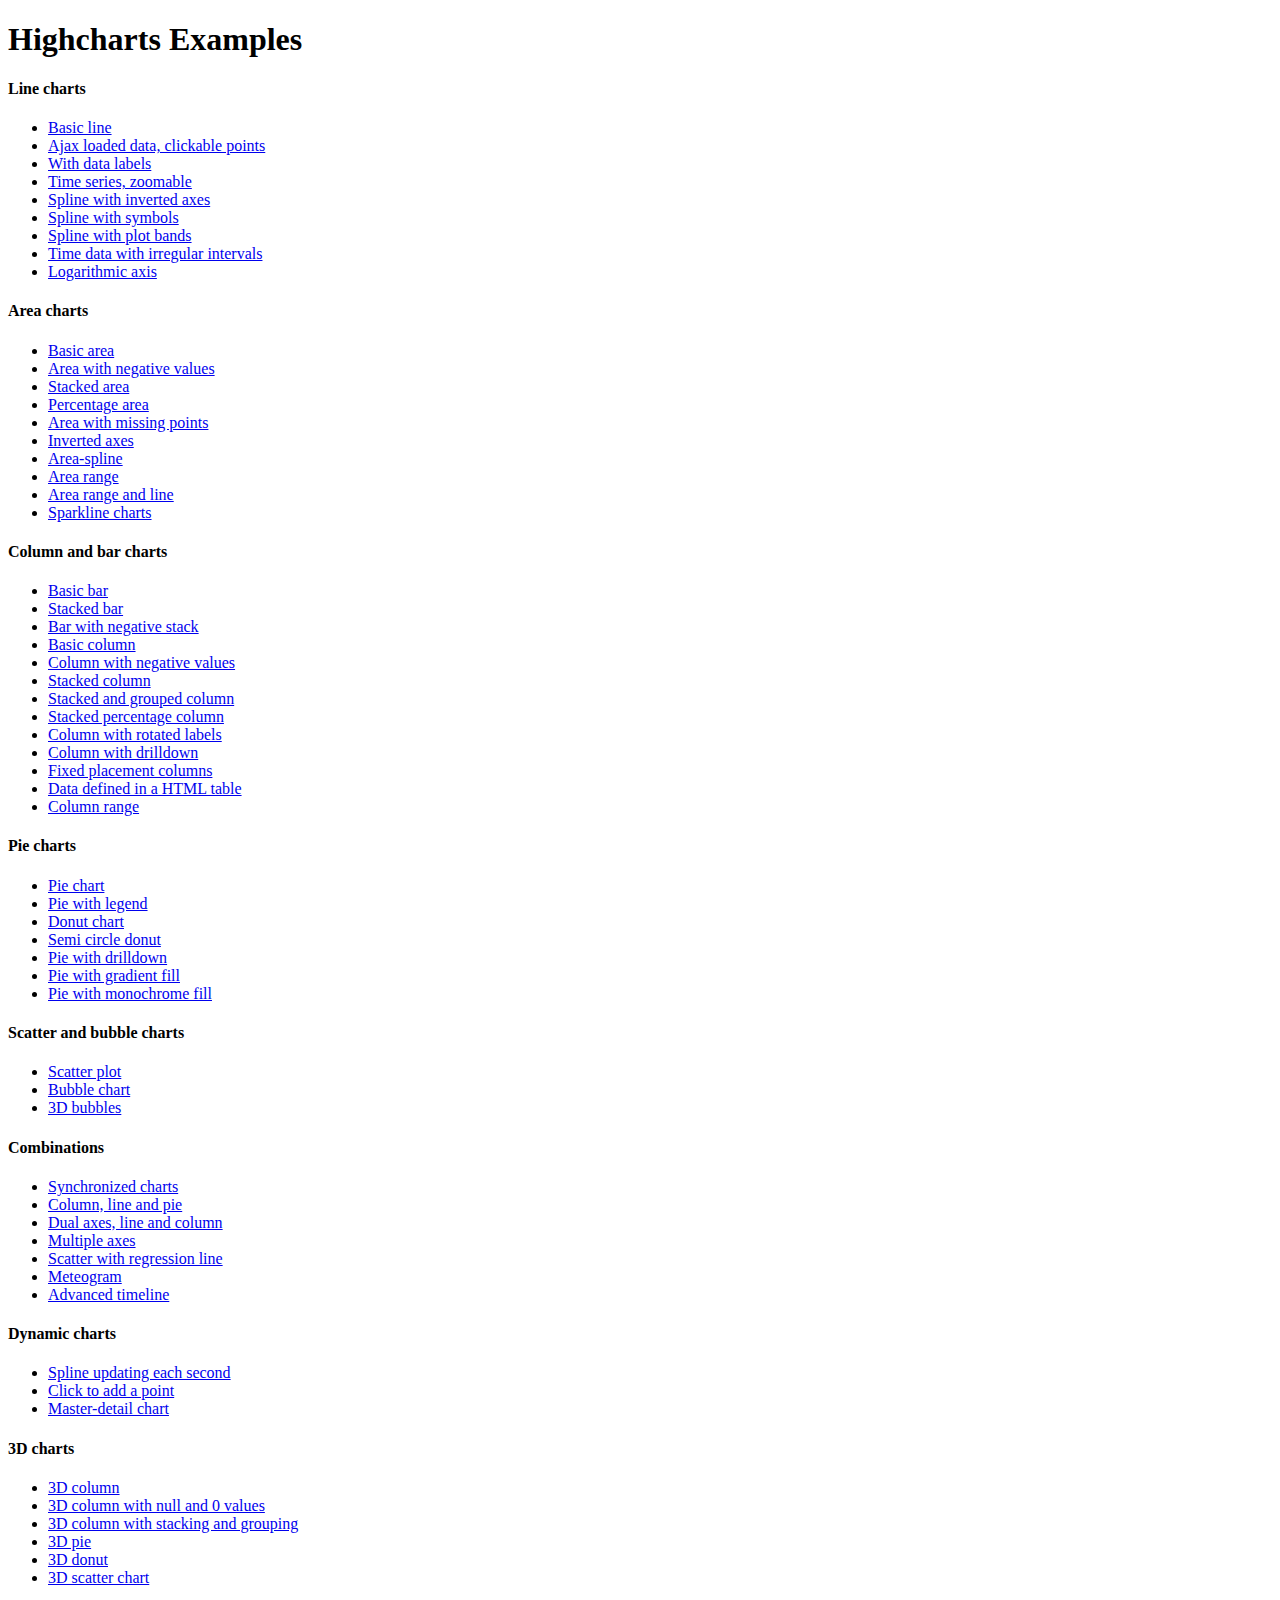
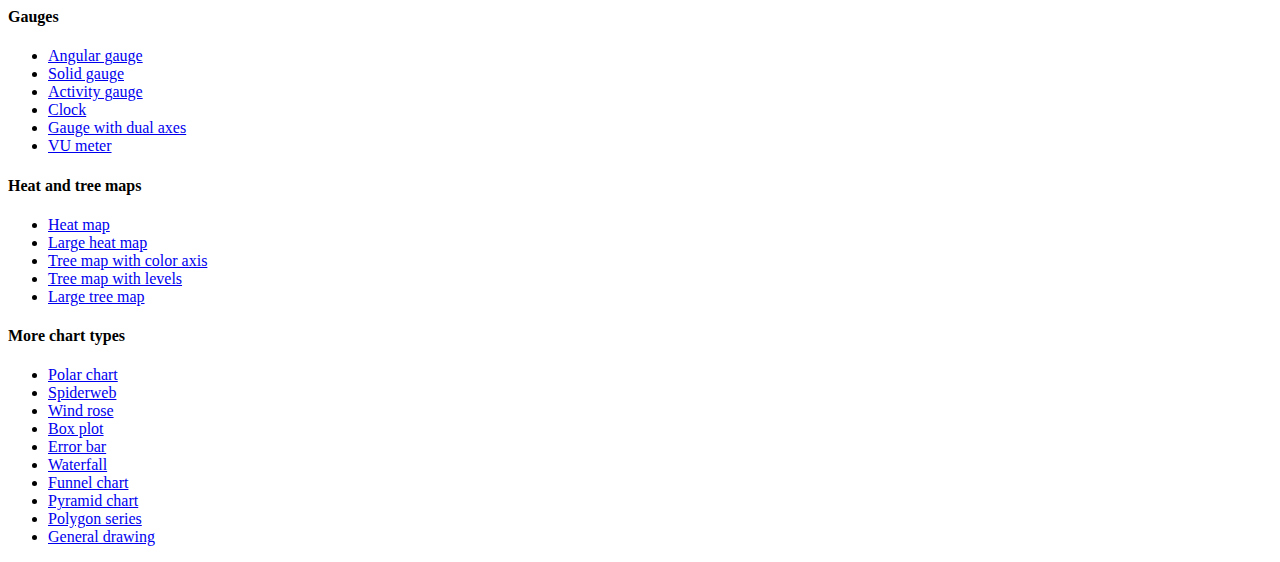
<file: www/js/Highcharts-4.2.3/index.htm>
<!DOCTYPE HTML PUBLIC "-//W3C//DTD HTML 4.01//EN" "http://www.w3.org/TR/html4/strict.dtd">
<html>
	<head>
		<meta http-equiv="Content-Type" content="text/html; charset=utf-8" />
		<title>Highcharts Examples</title>
	</head>
	<body>
		<h1>Highcharts Examples</h1>
		<h4>Line charts</h4>
		<ul>
			<li><a href="examples/line-basic/index.htm">Basic line</a></li>
			<li><a href="examples/line-ajax/index.htm">Ajax loaded data, clickable points</a></li>
			<li><a href="examples/line-labels/index.htm">With data labels</a></li>
			<li><a href="examples/line-time-series/index.htm">Time series, zoomable</a></li>
			<li><a href="examples/spline-inverted/index.htm">Spline with inverted axes</a></li>
			<li><a href="examples/spline-symbols/index.htm">Spline with symbols</a></li>
			<li><a href="examples/spline-plot-bands/index.htm">Spline with plot bands</a></li>
			<li><a href="examples/spline-irregular-time/index.htm">Time data with irregular intervals</a></li>
			<li><a href="examples/line-log-axis/index.htm">Logarithmic axis</a></li>
		</ul>
		<h4>Area charts</h4>
		<ul>
			<li><a href="examples/area-basic/index.htm">Basic area</a></li>
			<li><a href="examples/area-negative/index.htm">Area with negative values</a></li>
			<li><a href="examples/area-stacked/index.htm">Stacked area</a></li>
			<li><a href="examples/area-stacked-percent/index.htm">Percentage area</a></li>
			<li><a href="examples/area-missing/index.htm">Area with missing points</a></li>
			<li><a href="examples/area-inverted/index.htm">Inverted axes</a></li>
			<li><a href="examples/areaspline/index.htm">Area-spline</a></li>
			<li><a href="examples/arearange/index.htm">Area range</a></li>
			<li><a href="examples/arearange-line/index.htm">Area range and line</a></li>
			<li><a href="examples/sparkline/index.htm">Sparkline charts</a></li>
		</ul>
		<h4>Column and bar charts</h4>
		<ul>
			<li><a href="examples/bar-basic/index.htm">Basic bar</a></li>
			<li><a href="examples/bar-stacked/index.htm">Stacked bar</a></li>
			<li><a href="examples/bar-negative-stack/index.htm">Bar with negative stack</a></li>
			<li><a href="examples/column-basic/index.htm">Basic column</a></li>
			<li><a href="examples/column-negative/index.htm">Column with negative values</a></li>
			<li><a href="examples/column-stacked/index.htm">Stacked column</a></li>
			<li><a href="examples/column-stacked-and-grouped/index.htm">Stacked and grouped column</a></li>
			<li><a href="examples/column-stacked-percent/index.htm">Stacked percentage column</a></li>
			<li><a href="examples/column-rotated-labels/index.htm">Column with rotated labels</a></li>
			<li><a href="examples/column-drilldown/index.htm">Column with drilldown</a></li>
			<li><a href="examples/column-placement/index.htm">Fixed placement columns</a></li>
			<li><a href="examples/column-parsed/index.htm">Data defined in a HTML table</a></li>
			<li><a href="examples/columnrange/index.htm">Column range</a></li>
		</ul>
		<h4>Pie charts</h4>
		<ul>
			<li><a href="examples/pie-basic/index.htm">Pie chart</a></li>
			<li><a href="examples/pie-legend/index.htm">Pie with legend</a></li>
			<li><a href="examples/pie-donut/index.htm">Donut chart</a></li>
			<li><a href="examples/pie-semi-circle/index.htm">Semi circle donut</a></li>
			<li><a href="examples/pie-drilldown/index.htm">Pie with drilldown</a></li>
			<li><a href="examples/pie-gradient/index.htm">Pie with gradient fill</a></li>
			<li><a href="examples/pie-monochrome/index.htm">Pie with monochrome fill</a></li>
		</ul>
		<h4>Scatter and bubble charts</h4>
		<ul>
			<li><a href="examples/scatter/index.htm">Scatter plot</a></li>
			<li><a href="examples/bubble/index.htm">Bubble chart</a></li>
			<li><a href="examples/bubble-3d/index.htm">3D bubbles</a></li>
		</ul>
		<h4>Combinations</h4>
		<ul>
			<li><a href="examples/synchronized-charts/index.htm">Synchronized charts</a></li>
			<li><a href="examples/combo/index.htm">Column, line and pie</a></li>
			<li><a href="examples/combo-dual-axes/index.htm">Dual axes, line and column</a></li>
			<li><a href="examples/combo-multi-axes/index.htm">Multiple axes</a></li>
			<li><a href="examples/combo-regression/index.htm">Scatter with regression line</a></li>
			<li><a href="examples/combo-meteogram/index.htm">Meteogram</a></li>
			<li><a href="examples/combo-timeline/index.htm">Advanced timeline</a></li>
		</ul>
		<h4>Dynamic charts</h4>
		<ul>
			<li><a href="examples/dynamic-update/index.htm">Spline updating each second</a></li>
			<li><a href="examples/dynamic-click-to-add/index.htm">Click to add a point</a></li>
			<li><a href="examples/dynamic-master-detail/index.htm">Master-detail chart</a></li>
		</ul>
		<h4>3D charts</h4>
		<ul>
			<li><a href="examples/3d-column-interactive/index.htm">3D column</a></li>
			<li><a href="examples/3d-column-null-values/index.htm">3D column with null and 0 values</a></li>
			<li><a href="examples/3d-column-stacking-grouping/index.htm">3D column with stacking and grouping</a></li>
			<li><a href="examples/3d-pie/index.htm">3D pie</a></li>
			<li><a href="examples/3d-pie-donut/index.htm">3D donut</a></li>
			<li><a href="examples/3d-scatter-draggable/index.htm">3D scatter chart</a></li>
		</ul>
		<h4>Gauges</h4>
		<ul>
			<li><a href="examples/gauge-speedometer/index.htm">Angular gauge</a></li>
			<li><a href="examples/gauge-solid/index.htm">Solid gauge</a></li>
			<li><a href="examples/gauge-activity/index.htm">Activity gauge</a></li>
			<li><a href="examples/gauge-clock/index.htm">Clock</a></li>
			<li><a href="examples/gauge-dual/index.htm">Gauge with dual axes</a></li>
			<li><a href="examples/gauge-vu-meter/index.htm">VU meter</a></li>
		</ul>
		<h4>Heat and tree maps</h4>
		<ul>
			<li><a href="examples/heatmap/index.htm">Heat map</a></li>
			<li><a href="examples/heatmap-canvas/index.htm">Large heat map</a></li>
			<li><a href="examples/treemap-coloraxis/index.htm">Tree map with color axis</a></li>
			<li><a href="examples/treemap-with-levels/index.htm">Tree map with levels</a></li>
			<li><a href="examples/treemap-large-dataset/index.htm">Large tree map</a></li>
		</ul>
		<h4>More chart types</h4>
		<ul>
			<li><a href="examples/polar/index.htm">Polar chart</a></li>
			<li><a href="examples/polar-spider/index.htm">Spiderweb</a></li>
			<li><a href="examples/polar-wind-rose/index.htm">Wind rose</a></li>
			<li><a href="examples/box-plot/index.htm">Box plot</a></li>
			<li><a href="examples/error-bar/index.htm">Error bar</a></li>
			<li><a href="examples/waterfall/index.htm">Waterfall</a></li>
			<li><a href="examples/funnel/index.htm">Funnel chart</a></li>
			<li><a href="examples/pyramid/index.htm">Pyramid chart</a></li>
			<li><a href="examples/polygon/index.htm">Polygon series</a></li>
			<li><a href="examples/renderer/index.htm">General drawing</a></li>
		</ul>
	</body>
</html>
</file>
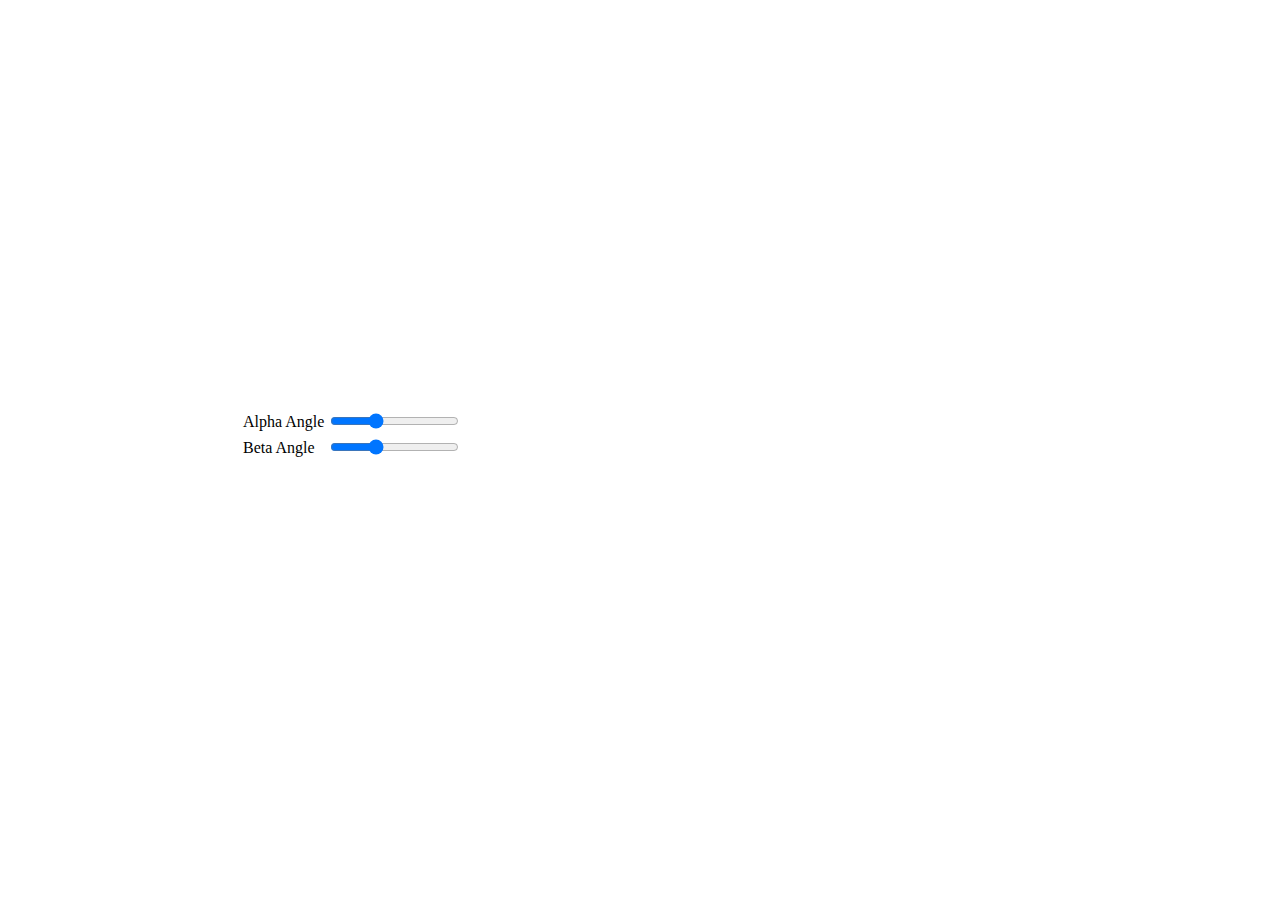
<file: www/js/Highcharts-4.2.3/examples/3d-column-interactive/index.htm>
<!DOCTYPE HTML>
<html>
	<head>
		<meta http-equiv="Content-Type" content="text/html; charset=utf-8">
		<title>Highcharts Example</title>

		<script type="text/javascript" src="https://ajax.googleapis.com/ajax/libs/jquery/1.8.2/jquery.min.js"></script>
		<style type="text/css">
#container, #sliders {
    min-width: 310px; 
    max-width: 800px;
    margin: 0 auto;
}
#container {
    height: 400px; 
}
		</style>
		<script type="text/javascript">
$(function () {
    // Set up the chart
    var chart = new Highcharts.Chart({
        chart: {
            renderTo: 'container',
            type: 'column',
            margin: 75,
            options3d: {
                enabled: true,
                alpha: 15,
                beta: 15,
                depth: 50,
                viewDistance: 25
            }
        },
        title: {
            text: 'Chart rotation demo'
        },
        subtitle: {
            text: 'Test options by dragging the sliders below'
        },
        plotOptions: {
            column: {
                depth: 25
            }
        },
        series: [{
            data: [29.9, 71.5, 106.4, 129.2, 144.0, 176.0, 135.6, 148.5, 216.4, 194.1, 95.6, 54.4]
        }]
    });

    function showValues() {
        $('#R0-value').html(chart.options.chart.options3d.alpha);
        $('#R1-value').html(chart.options.chart.options3d.beta);
    }

    // Activate the sliders
    $('#R0').on('change', function () {
        chart.options.chart.options3d.alpha = this.value;
        showValues();
        chart.redraw(false);
    });
    $('#R1').on('change', function () {
        chart.options.chart.options3d.beta = this.value;
        showValues();
        chart.redraw(false);
    });

    showValues();
});
		</script>
	</head>
	<body>
<script src="https://code.highcharts.com/highcharts.js"></script>
<script src="https://code.highcharts.com/highcharts-3d.js"></script>
<script src="https://code.highcharts.com/modules/exporting.js"></script>

<div id="container"></div>
<div id="sliders">
    <table>
        <tr><td>Alpha Angle</td><td><input id="R0" type="range" min="0" max="45" value="15"/> <span id="R0-value" class="value"></span></td></tr>
        <tr><td>Beta Angle</td><td><input id="R1" type="range" min="0" max="45" value="15"/> <span id="R1-value" class="value"></span></td></tr>
    </table>
</div>
	</body>
</html>
</file>
